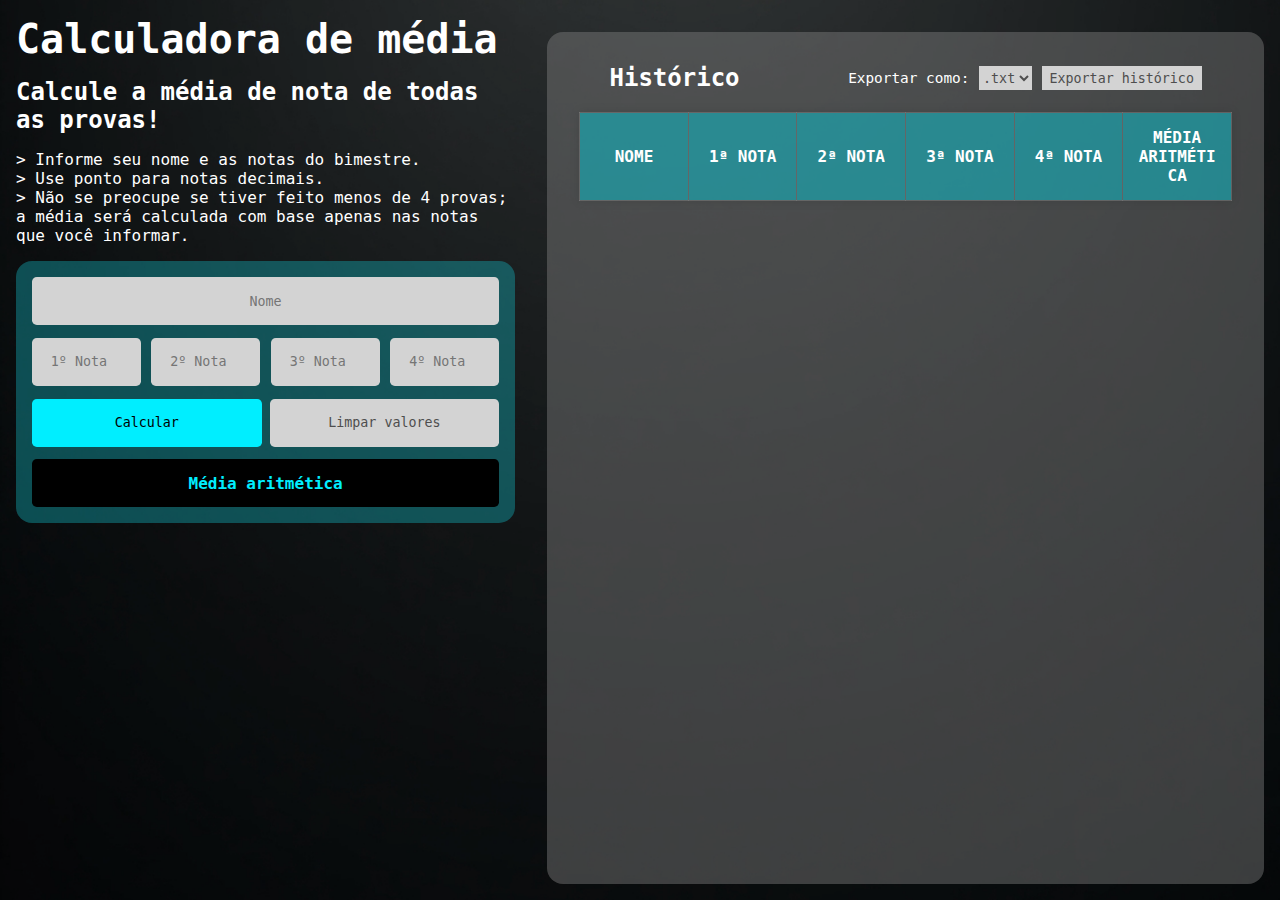
<file: legacy-files/HTML_CSS_Javascript-CalculadoraMedia/index.html>
<!DOCTYPE html>
<html lang="en">

<head>
  <meta charset="UTF-8">
  <meta name="viewport" content="width=device-width, initial-scale=1.0">
  <title>Calculadora de média</title>
  <link rel="stylesheet" href="./src/style.css">
</head>

<body>
  <main>

    <div class="structure-web">
          
      <header>
        <h1 class="page-title">Calculadora de média</h1>
        <h2 class="page-subtitle">Calcule a média de nota de todas as provas!</h2>
        <p class="page-text">
          > Informe seu nome e as notas do bimestre.<br>
          > Use ponto para notas decimais.<br>
          > Não se preocupe se tiver feito menos de 4 provas; a média será calculada com base apenas nas notas que você
          informar.
        </p>
      </header>

      <div class="calculator-container">

        <div class="calculator">

          <div class="input-container">

            <input id="name" type="text" placeholder="Nome" style="display:flex; justify-content: center">
            
            <div class="grades-inputs">
              <input id="grade1" type="number" placeholder="1º Nota">
              <input id="grade2" type="number" placeholder="2º Nota">
              <input id="grade3" type="number" placeholder="3º Nota">
              <input id="grade4" type="number" placeholder="4º Nota">
            </div>

          </div>

          <div class="buttons-container">
            <button id="ok-button">Calcular</button>
            <button id="clear-button">Limpar valores</button>
          </div>

          <p id="result">Média aritmética</p>
        </div>

        <div class="error"></div>
      </div>
    
    </div>

    <div class="historical-container">

      <div class="historical-header">

        <h2>Histórico</h2>

        <div class="export-options">
          <label for="file-type">Exportar como:</label>
          <select id="file-type">
            <option value="txt">.txt</option>
            <option value="csv">.csv</option>
          </select>
          <button id="export-button">Exportar histórico</button>
        </div>

      </div>

      <table id="history-table">
        <thead>
          <tr>
            <th>Nome</th>
            <th>1ª Nota</th>
            <th>2ª Nota</th>
            <th>3ª Nota</th>
            <th>4ª Nota</th>
            <th>Média aritmética</th>
          </tr>
        </thead>
        <tbody></tbody>
      </table>

    </div>

  </main>

  <script src="./src/script.js"></script>

</body>

</html>
</file>
<file: legacy-files/HTML_CSS_Javascript-CalculadoraMedia/src/style.css>
* {
  margin: 0;
  padding: 0;
  box-sizing: border-box;
}

body,
html {
  overflow-x: hidden;
  overflow-y: auto;
  max-width: 100%;
}

body {
  font-family: 'Roboto Mono', monospace;
  background: url('./assets/background-img.jpg') center/cover no-repeat;
  background-color: black;
}

main {
  background-color: rgba(0, 0, 0, 0.13);
  text-align: start;
  color: white;
  width: 100%;
  min-height: 100vh;
  overflow-x: hidden;
  padding: 1rem;
}

header {
  display: flex;
  flex-direction: column;
  gap: 1rem;
}

.calculator-container {
  background-color: rgba(20, 179, 190, 0.397);
  margin-top: 1rem;
  border-radius: 1rem;
  display: flex;
  flex-direction: column;
  justify-content: center;
  padding: 1rem;
}

.calculator {
  display: flex;
  flex-direction: column;
  gap: 0.8rem;
  width: 100%;
}

.input-container {
  display: flex;
  flex-direction: column;
  gap: 0.8rem;
  align-items: center;
}

#name {
  width: 100%;
  border: none;
  background-color: lightgray;
  color: black;
  font-family: 'Roboto Mono', monospace;
  border-radius: 0.3rem;
  height: 3rem;
}

.grades-inputs {
  display: flex;
  flex-wrap: nowrap;
  gap: 0.5rem;
  justify-content: space-between;
  width: 100%;
  max-width: 100%;
  box-sizing: border-box;
}

.grades-inputs input {
  flex-grow: 1;
  border: none;
  background-color: lightgray;
  color: black;
  font-family: 'Roboto Mono', monospace;
  border-radius: 0.3rem;
  height: 3rem;
  text-align: center;
  max-width: calc(25% - 0.5rem);
}

input::placeholder {
  text-align: center;
}

.buttons-container {
  display: flex;
  flex-direction: row;
  gap: 0.5rem;
  align-items: center;
}

button {
  border: none;
  font-family: 'Roboto Mono', monospace;
  height: 3rem;
  width: 100%;
  border-radius: 0.3rem;
  background-color: rgb(0, 238, 255);
  cursor: pointer;
}

#clear-button {
  background-color: lightgray;
  color: rgb(78, 78, 78);
}

#result {
  width: 100%;
  height: 3rem;
  background-color: black;
  color: rgb(0, 238, 255);
  font-weight: bold;
  display: flex;
  align-items: center;
  justify-content: center;
  border-radius: 0.3rem;
}

.error {
  display: flex;
  justify-content: center;
  color: rgb(0, 238, 255);
  margin-top: 0.8rem;
}

.historical-container {
  padding: 1rem;
  margin-top: 1rem;
  background-color: rgba(128, 128, 128, 0.445);
  border-radius: 1rem;
}

.historical-header {
  display: flex;
  justify-content: space-between;
  align-items: center;
  gap: 2rem;
}

.export-option {
  display: flex;
  flex-direction: row;
  align-items: center;
  gap: 0.5rem;
}

.export-options label {
  font-size: 0.9rem;
  color: white;
}

#export-button {
  background-color: lightgray;
  color: rgb(78, 78, 78);
  width: 10rem;
  height: 1.5rem;
  border-radius: 0%;
}

select {
  border: none;
  transform: none;
  color: rgb(78, 78, 78);
  background-color: lightgray;
  height: 1.5rem;
  font-family: 'Roboto Mono', monospace;
}

#history-table {
  table-layout: fixed;
  width: 100%;
  border-collapse: collapse;
  margin-top: 20px;
  box-shadow: 0 0 10px rgba(0, 0, 0, 0.1);
}

#history-table th,
#history-table td {
  border: 1px solid rgba(128, 128, 128, 0.5);
  padding: 10px;
  text-align: center;
  font-size: 0.9rem;
  word-wrap: break-word;
  overflow: hidden;
}

#history-table th {
  background-color: rgba(20, 179, 190, 0.6);
  color: white;
  text-transform: uppercase;
}

#history-table td {
  white-space: normal;
}

#history-table tr:nth-child(even) {
  background-color: rgba(255, 255, 255, 0.05);
}

#history-table tr:hover {
  background-color: rgba(0, 238, 255, 0.2);
}

@media (min-width: 768px) {
  .historical-container {
    padding: 2rem;
  }

  .historical-header {
    gap: 3rem;
  }

  #history-table th,
  #history-table td {
    padding: 15px;
    font-size: 1rem;
  }

  button {
    height: 3rem;
  }
}

@media (min-width: 1024px) {

  main {
    display: flex;
    flex-direction: row;
    gap: 2rem;
  }

  .structure-web {
    max-width: 40%;
  }

  .calculator-container {
    display: flex;
    flex-direction: row;
    justify-content: space-between;
    align-items: flex-start;
  }

  .historical-header {
    justify-content: space-around;
  }

  .page-title {
    font-size: 2.5rem;
  }

  .page-subtitle {
    font-size: 1.5rem;
  }
}
</file>
